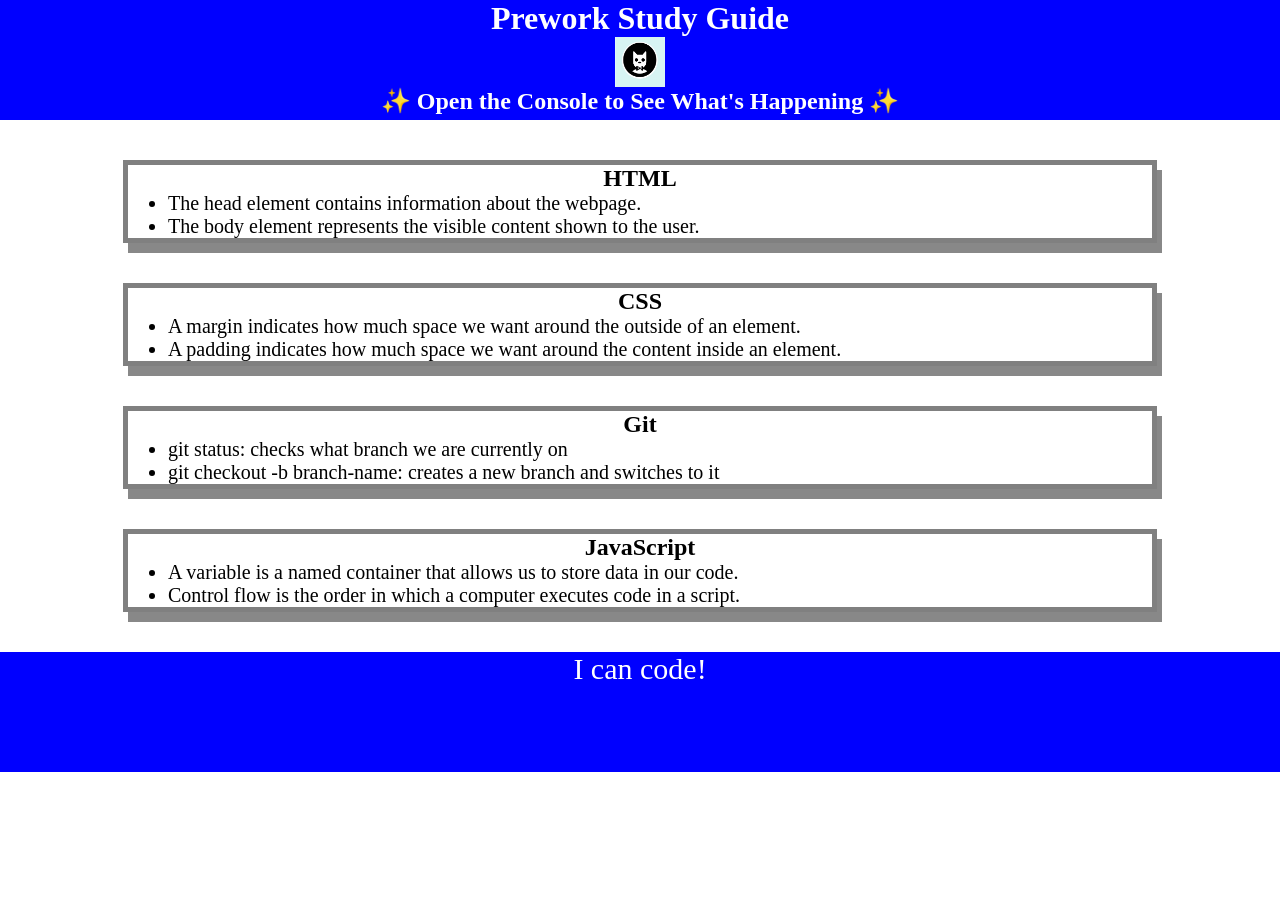
<file: index.html>
<!DOCTYPE html>
<html lang="en">
  <head>
    <meta charset="UTF-8" />
    <meta http-equiv="X-UA-Compatible" content="IE=edge" />
    <meta name="viewport" content="width=device-width, initial-scale=1.0" />
    <link rel="stylesheet" href="./assets/style.css">
    <title>Prework Study Guide</title>
  </head>

  <body>
    <header id="top">
      <h1>Prework Study Guide</h1>
      <img src="./assets/bowtie-cat.png" alt="Profile image of cat wearing a bow tie." />
      <h2>✨ Open the Console to See What's Happening ✨</h2>
    </header>

    <main>
      <section class="card" id="html-section">
        <h2>HTML</h2>
        <ul>
          <li>The head element contains information about the webpage.</li>
          <li>The body element represents the visible content shown to the user.</li>
        </ul>
      </section>

      <section class="card" id="css-section">
        <h2>CSS</h2>
        <ul>
          <li>A margin indicates how much space we want around the outside of an element.</li>
          <li>A padding indicates how much space we want around the content inside an element.</li>
        </ul>
      </section>

      <section class="card" id="git-section">
        <h2>Git</h2>
        <ul>
          <li>git status: checks what branch we are currently on</li>
          <li>git checkout -b branch-name: creates a new branch and switches to it</li>
        </ul>
      </section>

      <section class="card" id="javascript-section">
        <h2>JavaScript</h2>
        <ul>
          <li>A variable is a named container that allows us to store data in our code.</li>
          <li>Control flow is the order in which a computer executes code in a script.</li>
        </ul>
      </section>
    </main>

    <footer>
      <p>I can code!</p>
    </footer>
    <script src="./assets/script.js"></script>
  </body>
</html>
</file>
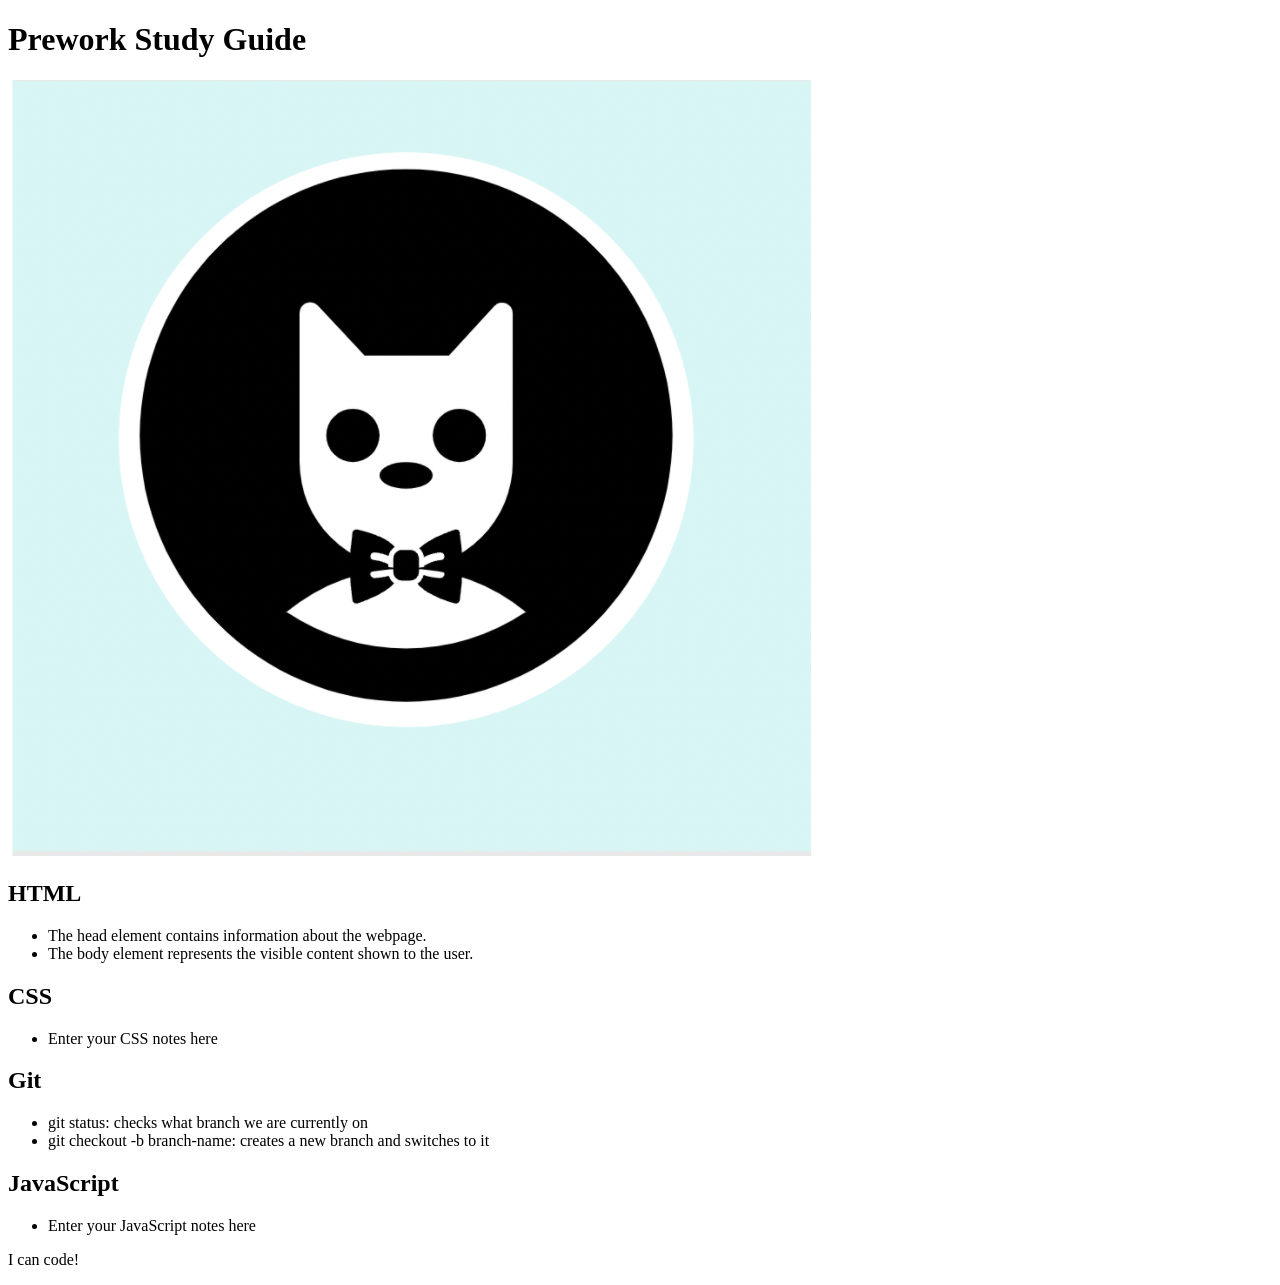
<file: prework-study-guide/prework-study-guide/index.html>
<!DOCTYPE html>
<html lang="en">
  <head>
    <meta charset="UTF-8" />
    <meta http-equiv="X-UA-Compatible" content="IE=edge" />
    <meta name="viewport" content="width=device-width, initial-scale=1.0" />
    <title>Prework Study Guide</title>
  </head>
  <body>
    <header id="top">
      <h1>Prework Study Guide</h1>
      <img src="./assets/bowtie-cat.png" alt="Profile image of cat wearing a bow tie." />
    </header>
    <main>
      <section class="card" id="html-section">
        <h2>HTML</h2>
        <ul>
          <li>The head element contains information about the webpage.</li>
          <li>The body element represents the visible content shown to the user.</li>
        </ul>
      </section>
   
      <section class="card" id="css-section">
        <h2>CSS</h2>
        <ul>
          <li>Enter your CSS notes here</li>
        </ul>
      </section>
   
      <section class="card" id="git-section">
        <h2>Git</h2>
        <ul>
        <li>git status: checks what branch we are currently on</li>
        <li>git checkout -b branch-name: creates a new branch and switches to it</li>
      </ul>
      </section>
   
      <section class="card" id="javascript-section">
        <h2>JavaScript</h2>
        <ul>
          <li>Enter your JavaScript notes here</li>
        </ul>
      </section>
    </main>

    <footer>
      <p>I can code!</p>
    </footer>
  </body>
</html>
</file>
<file: assets/style.css>
* {
  margin: 0;
  padding: 0;
 }
 
 header,
 footer {
  width: 100%;
  height: 120px;
  background-color: blue;
  color: white;
 }
 
 h1,
 h2 {
  text-align: center;
 }
 
 img {
  display: block;
  height: 50px;
  width: 50px;
  margin-left: auto;
  margin-right: auto;
 }
 
 ul {
  padding-left: 40px;
  font-size: 20px;
 }
 
 p {
  text-align: center;
  font-size: 30px;
 }

 .card {
  width: 80%;
  margin: 40px auto;
  border: 5px solid gray;
  box-shadow: 5px 10px #888888;
}
</file>
